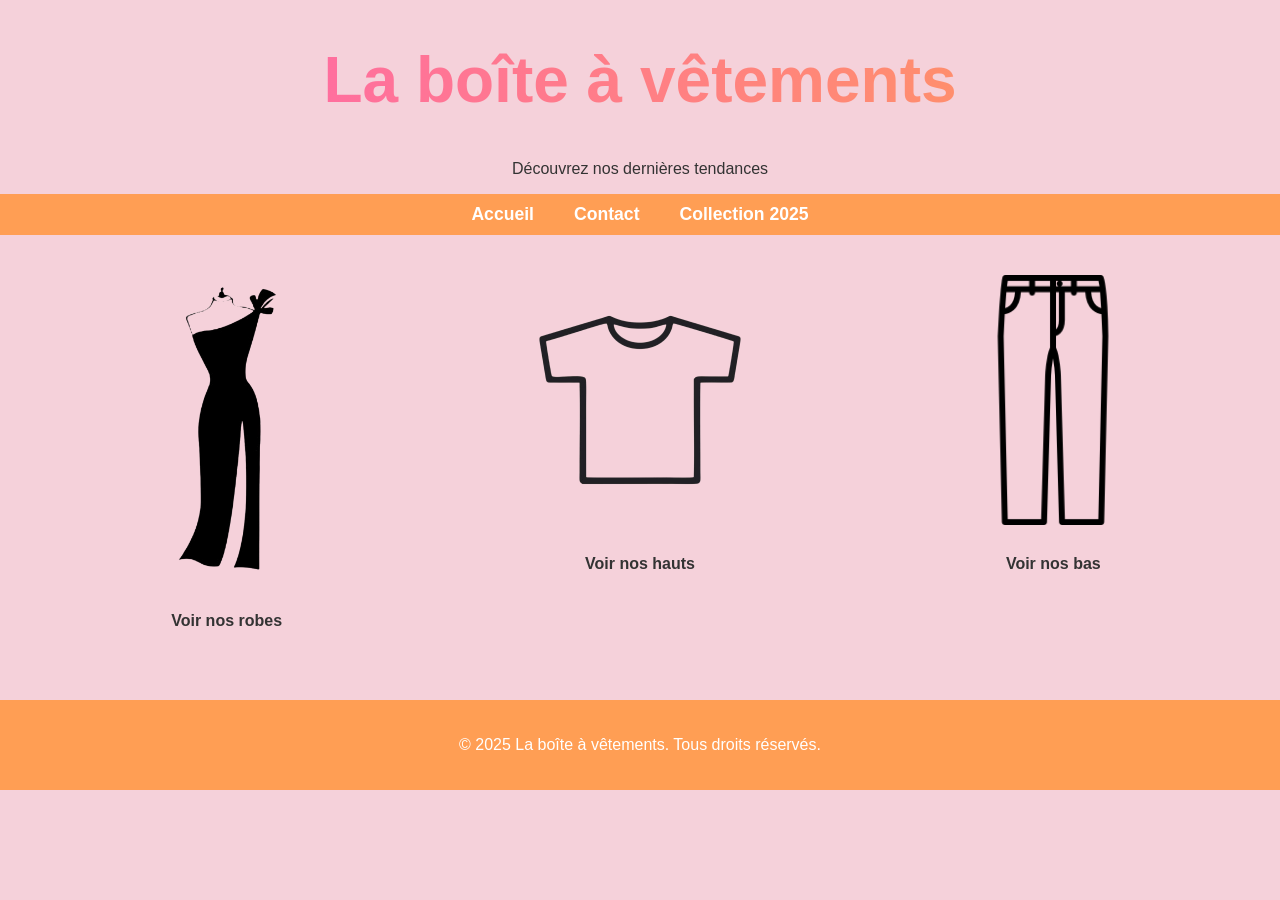
<file: index.html>
<!DOCTYPE html>
<html lang="fr">
  <head>
    <meta charset="UTF-8" />
    <meta name="viewport" content="width=device-width, initial-scale=1.0" />
    <title>Accueil</title>
    <link rel="stylesheet" href="style.css" />
  </head>
  <body>
    <header>
      <h1>La boîte à vêtements</h1>
      <p>Découvrez nos dernières tendances</p>
    </header>

    <nav>
      <ul>
        <li><a href="index.html">Accueil</a></li>
        <li><a href="contact.html">Contact</a></li>
        <li><a href="collection.html">Collection 2025</a></li>
      </ul>
    </nav>

    <section class="categories">
      <div class="category">
        <img src="image/robelogo.png" alt="Nos robes" />
        <p><a href="robes.html">Voir nos robes</a></p>
      </div>
      <div class="category">
        <img src="image/tshirtlogo.png" alt="Nos hauts" />
        <p><a href="hauts.html">Voir nos hauts</a></p>
      </div>
      <div class="category">
        <img src="image/pantalonlogo.png" alt="Nos bas" />
        <p><a href="bas.html">Voir nos bas</a></p>
      </div>
    </section>

    <footer>
      <p>&copy; 2025 La boîte à vêtements. Tous droits réservés.</p>
    </footer>
  </body>
</html>
</file>
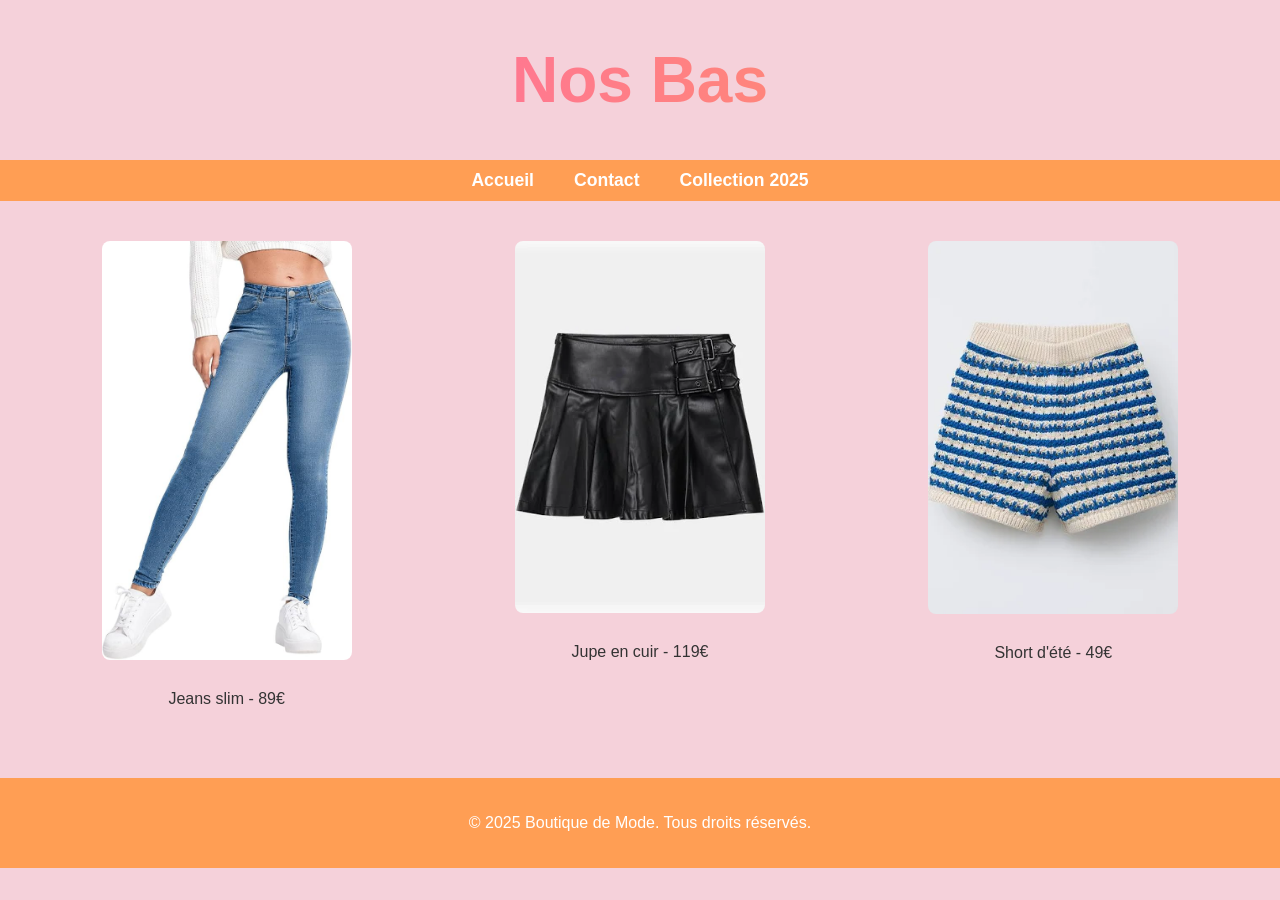
<file: bas.html>
<!DOCTYPE html>
<html lang="fr">
  <head>
    <meta charset="UTF-8" />
    <meta name="viewport" content="width=device-width, initial-scale=1.0" />
    <title>Nos Bas</title>
    <link rel="stylesheet" href="style.css" />
  </head>
  <body>
    <header>
      <h1>Nos Bas</h1>
    </header>

    <nav>
      <ul>
        <li><a href="index.html">Accueil</a></li>
        <li><a href="contact.html">Contact</a></li>
        <li><a href="collection.html">Collection 2025</a></li>
      </ul>
    </nav>

    <section class="articles">
      <div class="article">
        <img src="image/slim.jpg" alt="Jeans slim" />
        <p>Jeans slim - 89€</p>
      </div>
      <div class="article">
        <img src="image/jupecuir.webp" alt="Jupe en cuir" />
        <p>Jupe en cuir - 119€</p>
      </div>
      <div class="article">
        <img src="image/short.webp" alt="Short d'été" />
        <p>Short d'été - 49€</p>
      </div>
    </section>

    <footer>
      <p>&copy; 2025 Boutique de Mode. Tous droits réservés.</p>
    </footer>
  </body>
</html>
</file>
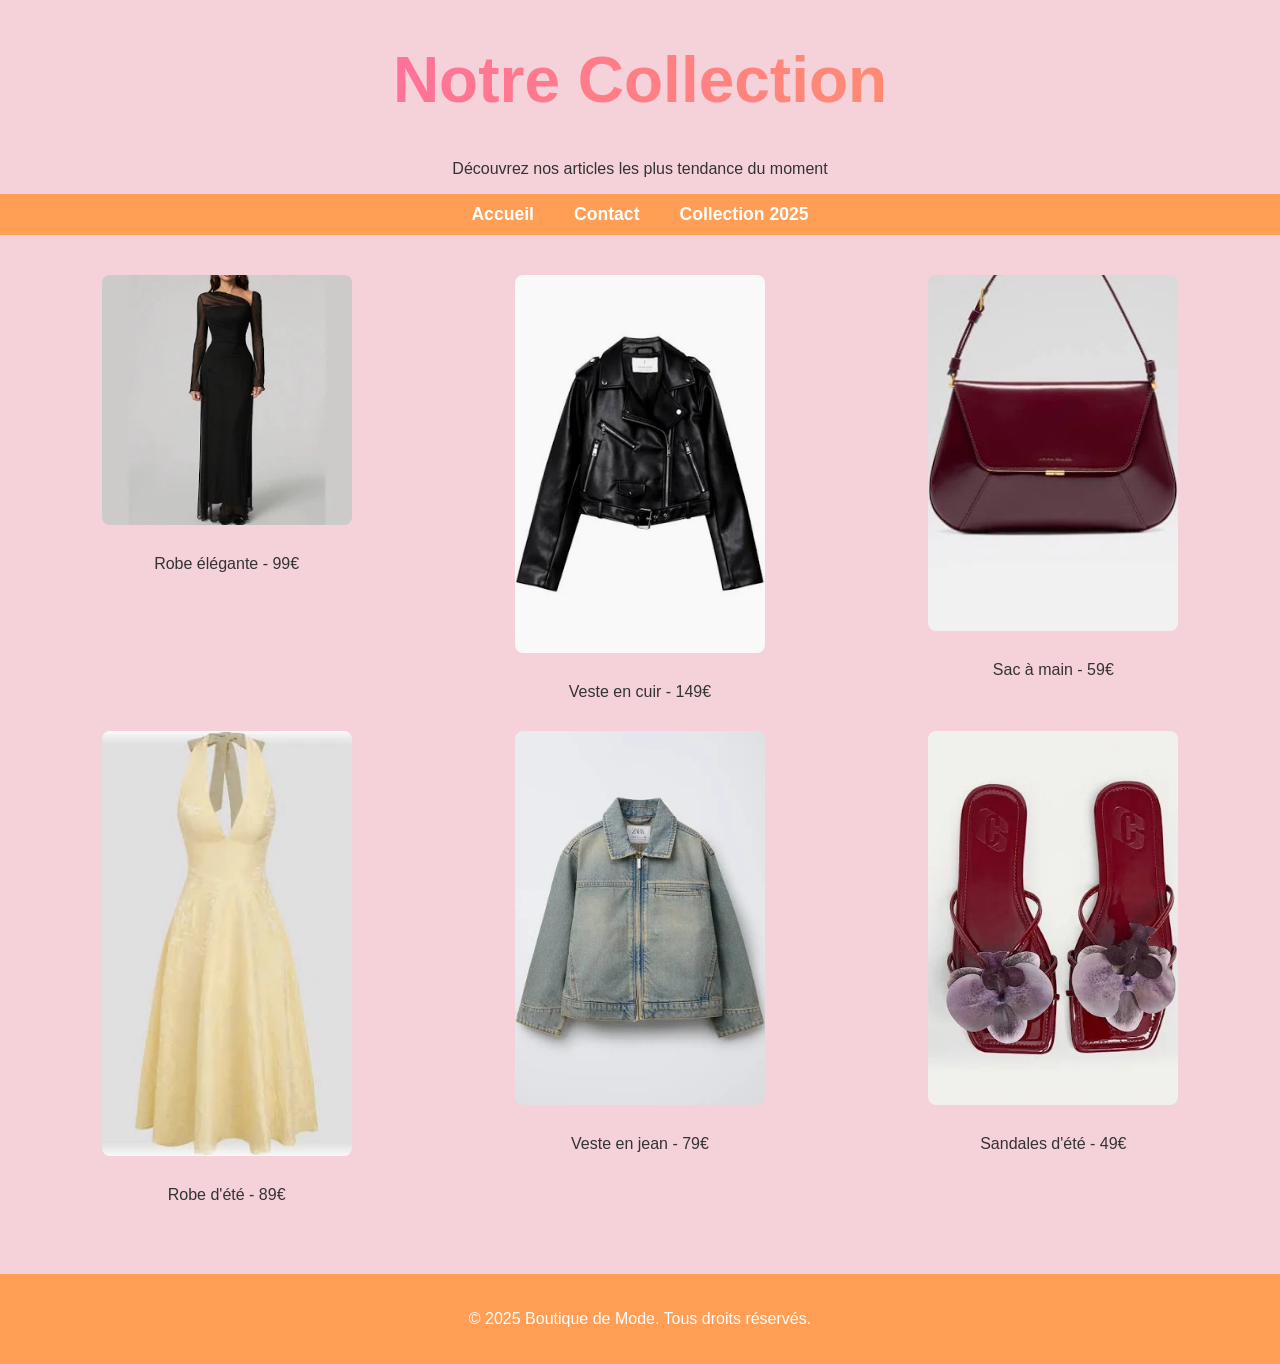
<file: collection.html>
<!DOCTYPE html>
<html lang="fr">
  <head>
    <meta charset="UTF-8" />
    <meta name="viewport" content="width=device-width, initial-scale=1.0" />
    <title>Collection</title>
    <link rel="stylesheet" href="style.css" />
  </head>
  <body>
    <header>
      <h1>Notre Collection</h1>
      <p>Découvrez nos articles les plus tendance du moment</p>
    </header>

    <nav>
      <ul>
        <li><a href="index.html">Accueil</a></li>
        <li><a href="contact.html">Contact</a></li>
        <li><a href="collection.html">Collection 2025</a></li>
      </ul>
    </nav>

    <section class="collection">
      <div class="article">
        <img src="image/robe.webp" alt="Robe élégante" />
        <p>Robe élégante - 99€</p>
      </div>
      <div class="article">
        <img src="image/vestecuir.webp" alt="Veste en cuir" />
        <p>Veste en cuir - 149€</p>
      </div>
      <div class="article">
        <img src="image/sac.webp" alt="Sac à main" />
        <p>Sac à main - 59€</p>
      </div>
      <!-- Ajout d'autres articles selon ta collection -->
      <div class="article">
        <img src="image/robeete2.webp" alt="Robe d'été" />
        <p>Robe d'été - 89€</p>
      </div>
      <div class="article">
        <img src="image/vestejean.webp" alt="Veste en jean" />
        <p>Veste en jean - 79€</p>
      </div>
      <div class="article">
        <img src="image/sandales.webp" alt="Sandales été" />
        <p>Sandales d'été - 49€</p>
      </div>
    </section>

    <footer>
      <p>&copy; 2025 Boutique de Mode. Tous droits réservés.</p>
    </footer>
  </body>
</html>
</file>
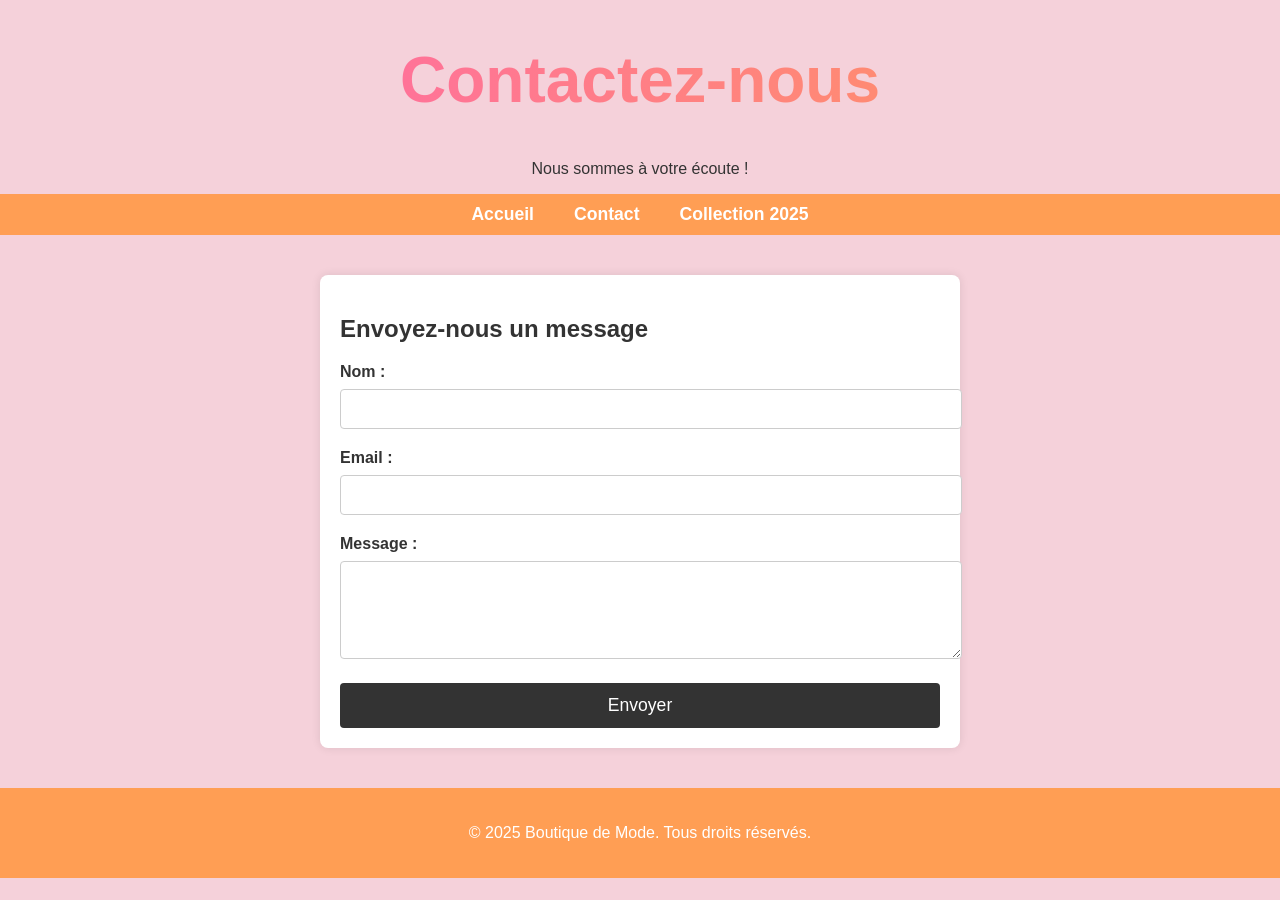
<file: contact.html>
<!DOCTYPE html>
<html lang="fr">
  <head>
    <meta charset="UTF-8" />
    <meta name="viewport" content="width=device-width, initial-scale=1.0" />
    <title>Contact</title>
    <link rel="stylesheet" href="style.css" />
  </head>
  <body>
    <header>
      <h1>Contactez-nous</h1>
      <p>Nous sommes à votre écoute !</p>
    </header>

    <nav>
      <ul>
        <li><a href="index.html">Accueil</a></li>
        <li><a href="contact.html">Contact</a></li>
        <li><a href="collection.html">Collection 2025</a></li>
      </ul>
    </nav>

    <section class="contact-form">
      <h2>Envoyez-nous un message</h2>
      <form action="#" method="post">
        <label for="name">Nom :</label>
        <input type="text" id="name" name="name" required />

        <label for="email">Email :</label>
        <input type="email" id="email" name="email" required />

        <label for="message">Message :</label>
        <textarea id="message" name="message" rows="4" required></textarea>

        <button type="submit">Envoyer</button>
      </form>
    </section>

    <footer>
      <p>&copy; 2025 Boutique de Mode. Tous droits réservés.</p>
    </footer>
    </style>
  </body>
</html>
</file>
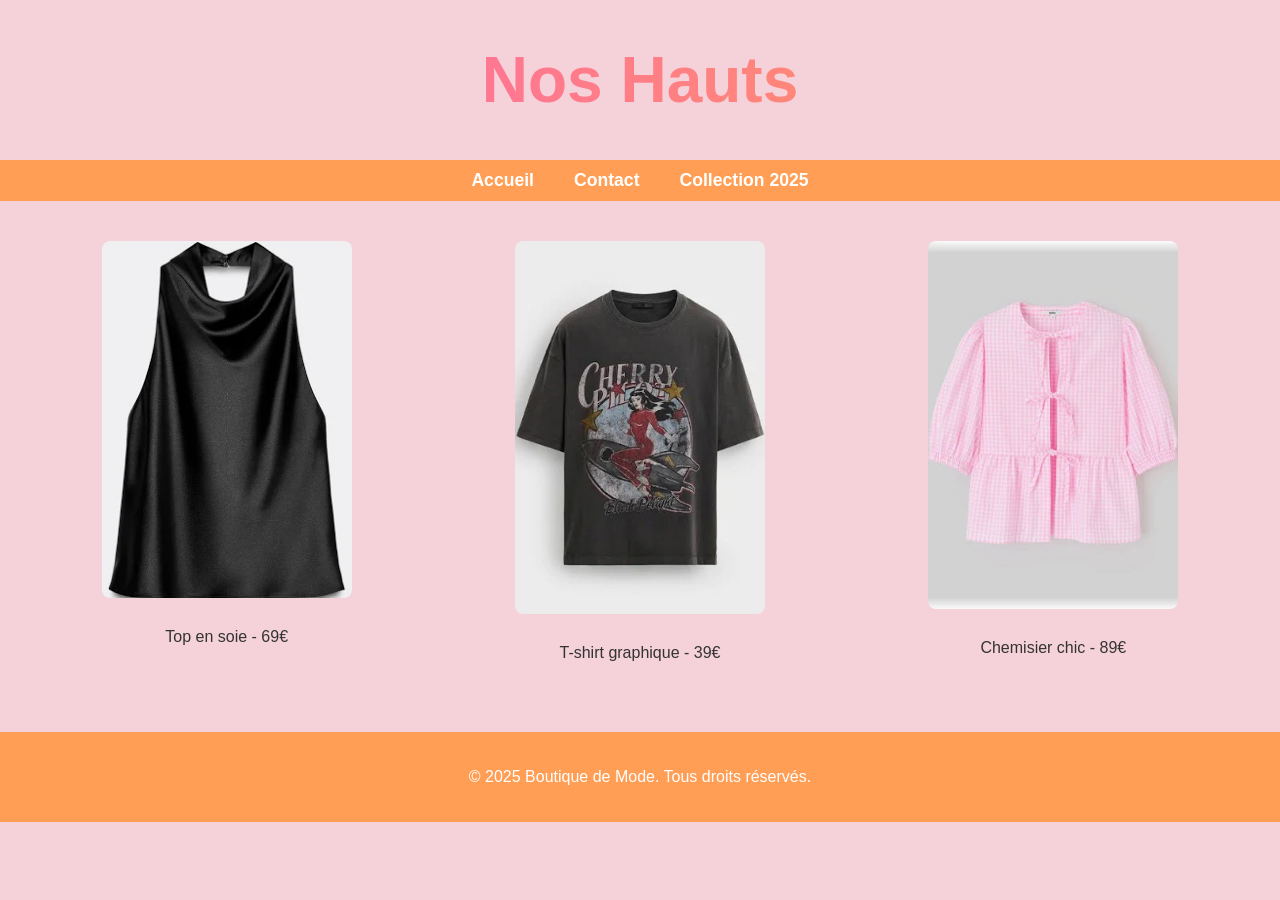
<file: hauts.html>
<!DOCTYPE html>
<html lang="fr">
  <head>
    <meta charset="UTF-8" />
    <meta name="viewport" content="width=device-width, initial-scale=1.0" />
    <title>Nos Hauts</title>
    <link rel="stylesheet" href="style.css" />
  </head>
  <body>
    <header>
      <h1>Nos Hauts</h1>
    </header>

    <nav>
      <ul>
        <li><a href="index.html">Accueil</a></li>
        <li><a href="contact.html">Contact</a></li>
        <li><a href="collection.html">Collection 2025</a></li>
      </ul>
    </nav>

    <section class="articles">
      <div class="article">
        <img src="image/topsoie.webp" alt="Top en soie" />
        <p>Top en soie - 69€</p>
      </div>
      <div class="article">
        <img src="image/tshirtgraph.webp" alt="T-shirt graphique" />
        <p>T-shirt graphique - 39€</p>
      </div>
      <div class="article">
        <img src="image/chemisier.webp" alt="Chemisier" />
        <p>Chemisier chic - 89€</p>
      </div>
    </section>

    <footer>
      <p>&copy; 2025 Boutique de Mode. Tous droits réservés.</p>
    </footer>
  </body>
</html>
</file>
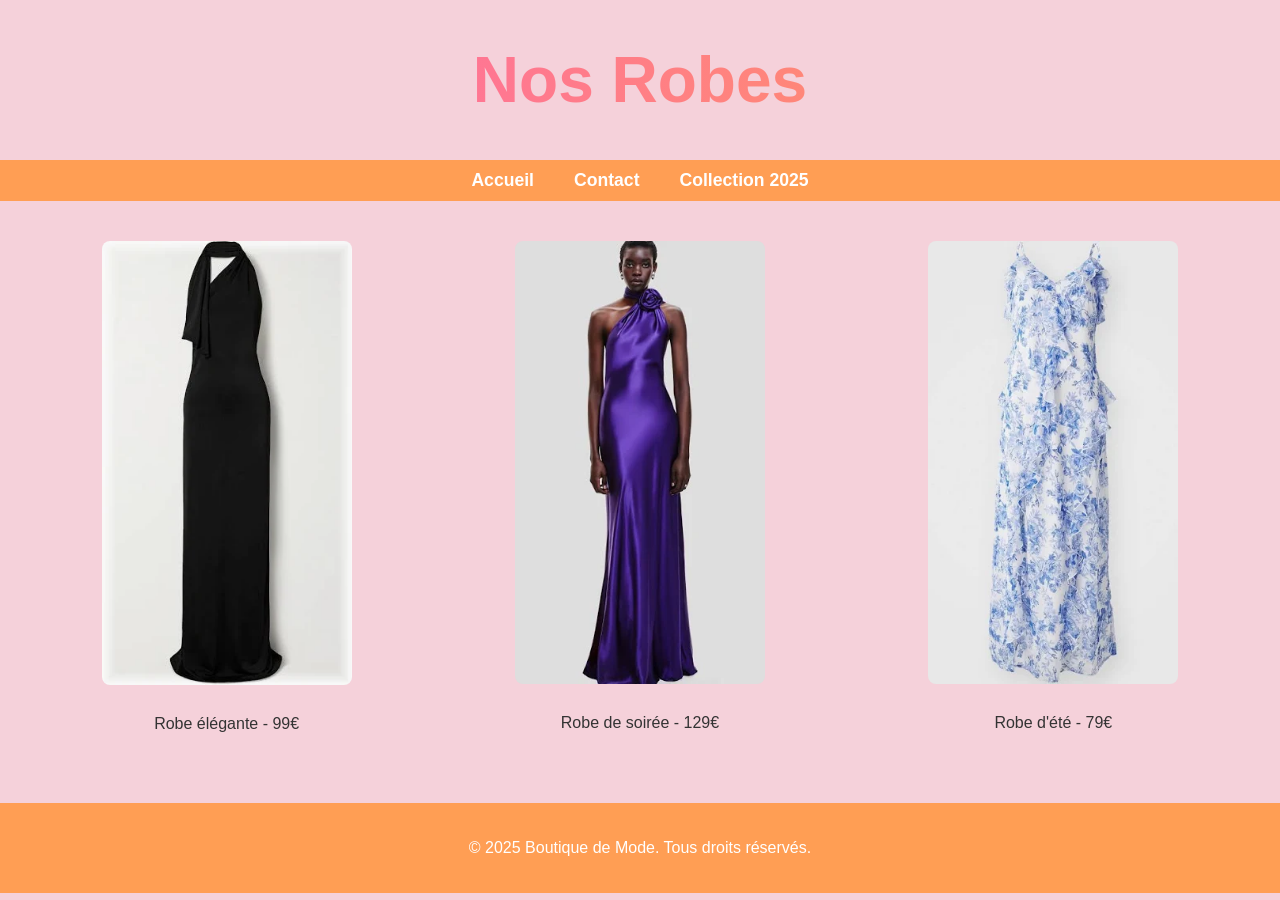
<file: robes.html>
<!DOCTYPE html>
<html lang="fr">
  <head>
    <meta charset="UTF-8" />
    <meta name="viewport" content="width=device-width, initial-scale=1.0" />
    <title>Nos Robes</title>
    <link rel="stylesheet" href="style.css" />
  </head>
  <body>
    <header>
      <h1>Nos Robes</h1>
    </header>

    <nav>
      <ul>
        <li><a href="index.html">Accueil</a></li>
        <li><a href="contact.html">Contact</a></li>
        <li><a href="collection.html">Collection 2025</a></li>
      </ul>
    </nav>

    <section class="articles">
      <div class="article">
        <img src="image/robeelegante.webp" alt="Robe élégante" />
        <p>Robe élégante - 99€</p>
      </div>
      <div class="article">
        <img src="image/robesoiree.webp" alt="Robe de soirée" />
        <p>Robe de soirée - 129€</p>
      </div>
      <div class="article">
        <img src="image/robeete.webp" alt="Robe d'été" />
        <p>Robe d'été - 79€</p>
      </div>
    </section>

    <footer>
      <p>&copy; 2025 Boutique de Mode. Tous droits réservés.</p>
    </footer>
  </body>
</html>
</file>
<file: style.css>
body {
  font-family: "Arial", sans-serif;
  background-color: #f5d1da;
  color: #333;
  margin: 0;
  padding: 0;
}

header h1 {
  text-align: center;
  font-size: 4rem;
  background-image: linear-gradient(to right, #ff5fb7, #ff9e54);
  -webkit-background-clip: text;
  color: transparent;
}

header p {
  text-align: center;
}

nav ul {
  list-style-type: none;
  display: flex;
  justify-content: center;
  background-color: #ff9e54;
  padding: 10px 0;
  margin: 0;
}

nav ul li {
  margin: 0 20px;
}

nav ul li a {
  text-decoration: none;
  font-weight: bold;
  color: white;
  font-size: 1.1rem;
}

nav ul li a:hover {
  color: #ff6347;
}

.articles,
.categories {
  display: flex;
  justify-content: space-around;
  padding: 40px 20px;
  flex-wrap: wrap;
}

.article,
.category {
  text-align: center;
  width: 30%;
  margin-bottom: 20px;
}

.article img,
.category img {
  width: 100%;
  max-width: 250px;
  border-radius: 8px;
  margin-bottom: 10px;
}

.article p,
.category p {
  font-size: 1rem;
  margin-bottom: 10px;
}

.article a,
.category a {
  text-decoration: none;
  color: #333;
  font-weight: bold;
}

.article a:hover,
.category a:hover {
  color: #ff9e54;
}

footer {
  text-align: center;
  padding: 20px;
  background-color: #ff9e54;
  color: white;
}

.contact-form {
  max-width: 600px;
  margin: 40px auto;
  padding: 20px;
  background-color: #fff;
  border-radius: 8px;
  box-shadow: 0 0 10px rgba(0, 0, 0, 0.1);
}

.contact-form label {
  display: block;
  margin-bottom: 8px;
  font-weight: bold;
}

.contact-form input,
.contact-form textarea {
  width: 100%;
  padding: 10px;
  margin-bottom: 20px;
  border: 1px solid #ccc;
  border-radius: 4px;
  font-size: 1rem;
}

.contact-form button {
  width: 100%;
  padding: 12px;
  background-color: #333;
  color: white;
  border: none;
  border-radius: 4px;
  cursor: pointer;
  font-size: 1.1rem;
}

.contact-form button:hover {
  background-color: #ff6347;
}

.collection {
  display: flex;
  justify-content: space-around;
  padding: 40px 20px;
  flex-wrap: wrap;
}
</file>
